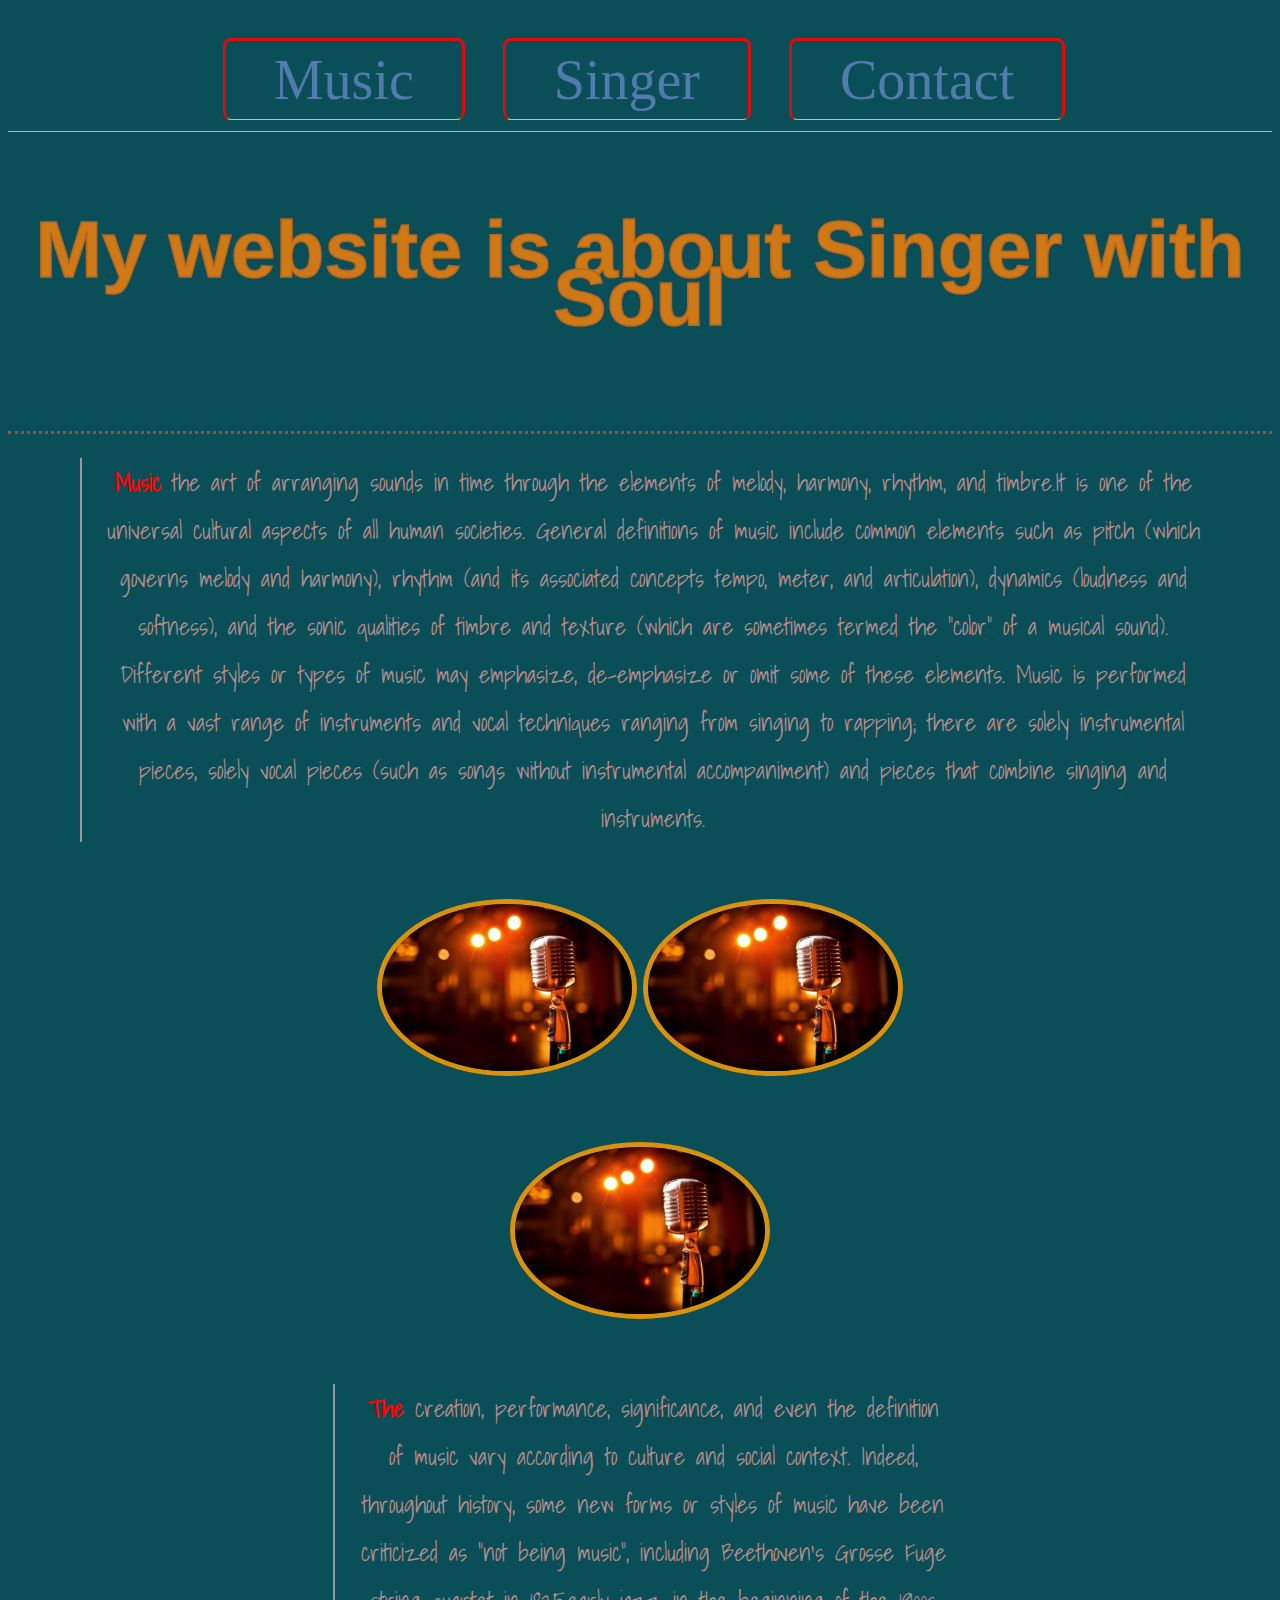
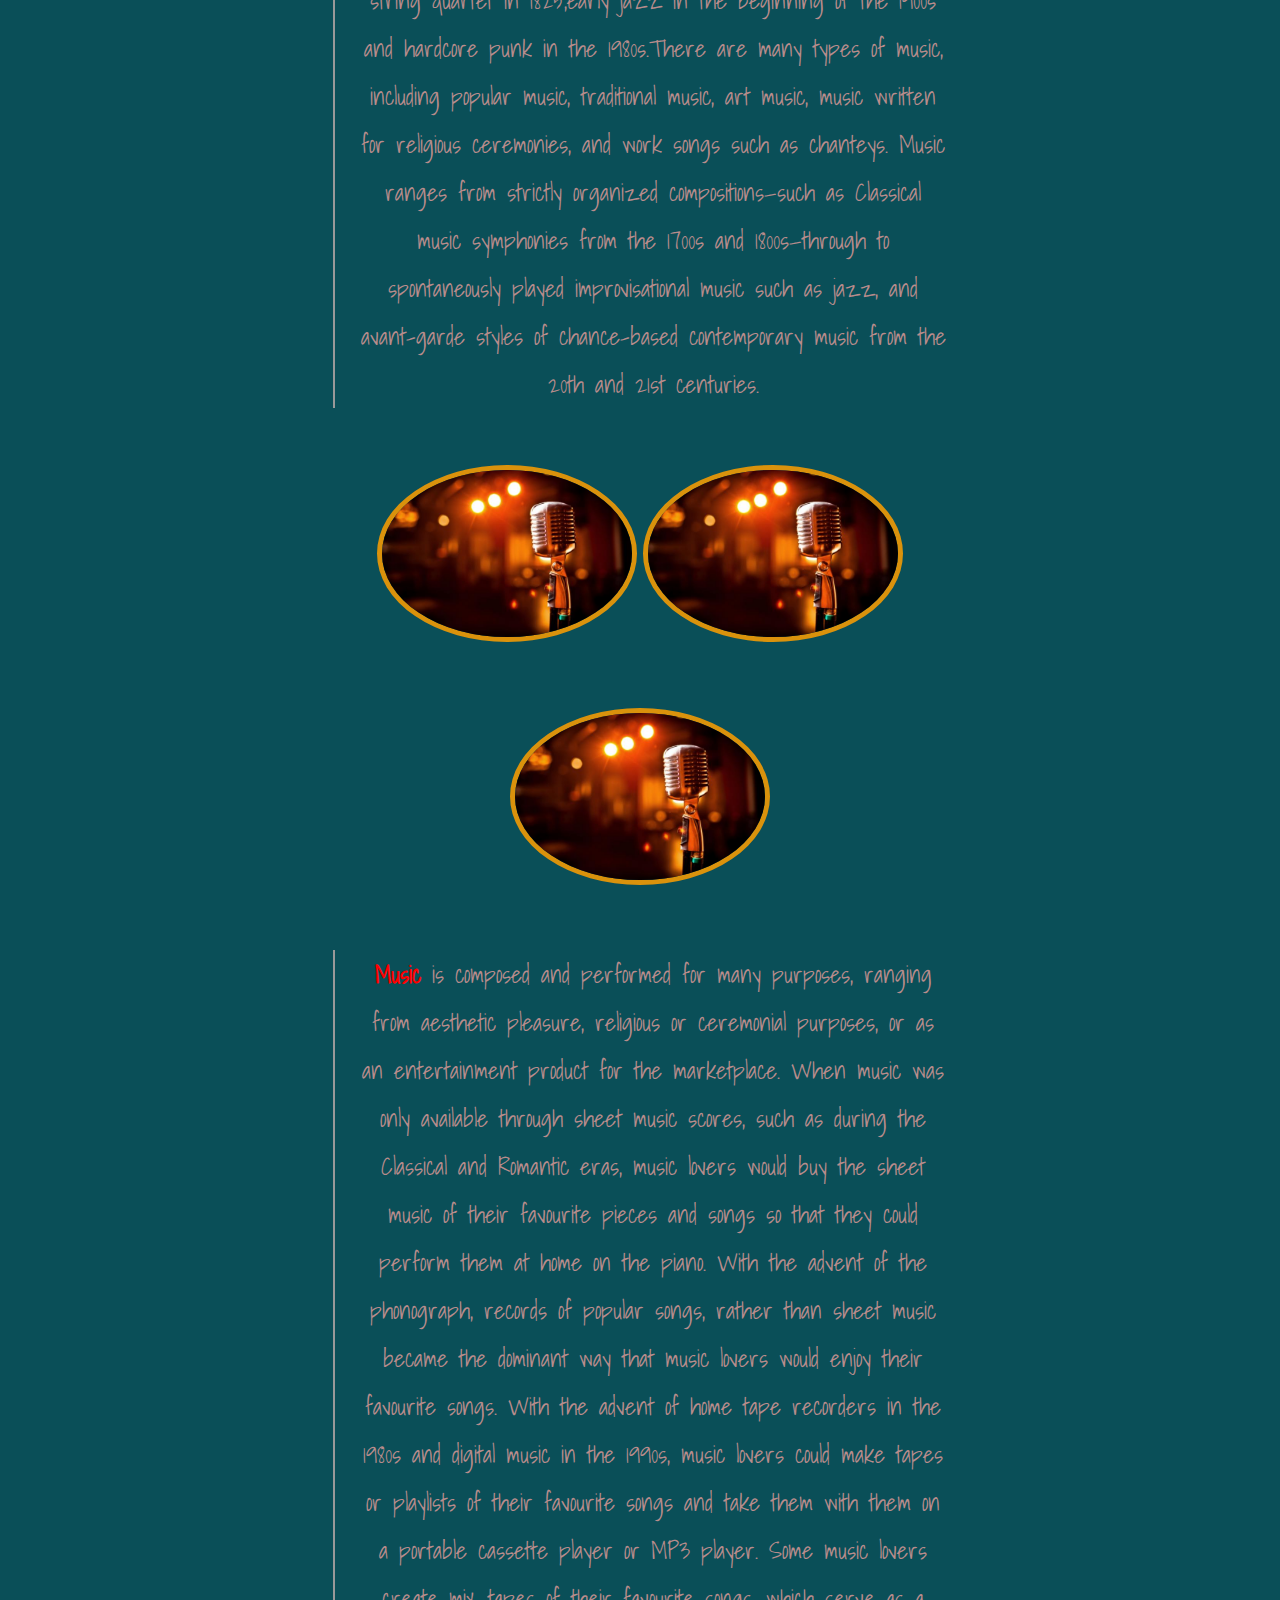
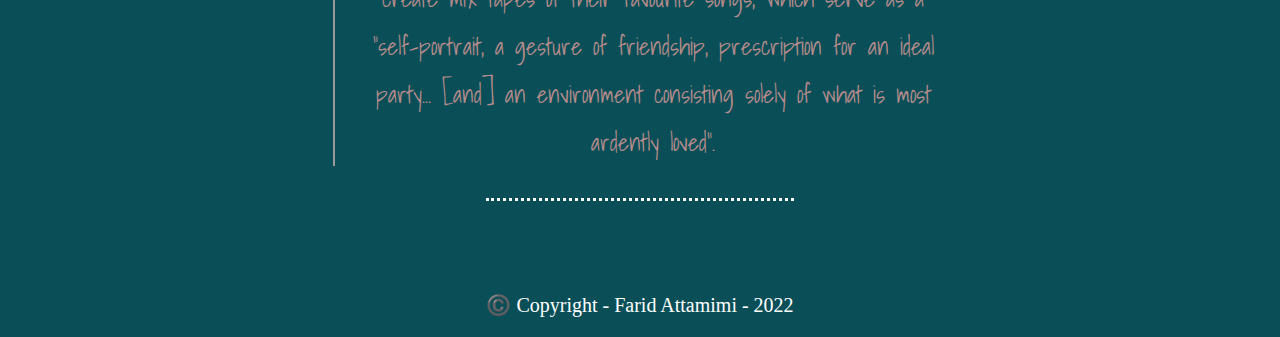
<file: index.html>
<!DOCTYPE html>
<html lang="en">
  <head>
    <meta charset="UTF-8" />
    <meta http-equiv="X-UA-Compatible" content="IE=edge" />
    <meta name="viewport" content="width=device-width, initial-scale=1.0" />
    <link rel="stylesheet" href="style.css" />
    <title>Hackathon</title>
  </head>
  <body>
    <header>
      <nav>
        <ul>
          <li><a href="index.html">Music</a></li>
          <li><a href="about.html">Singer</a></li>
          <li><a href="contact.html">Contact</a></li>
        </ul>
      </nav>

      <h1>My website is about Singer with Soul</h1>
    </header>
    <div>
      <p>
        <strong>Music</strong> the art of arranging sounds in time through the
        elements of melody, harmony, rhythm, and timbre.It is one of the
        universal cultural aspects of all human societies. General definitions
        of music include common elements such as pitch (which governs melody and
        harmony), rhythm (and its associated concepts tempo, meter, and
        articulation), dynamics (loudness and softness), and the sonic qualities
        of timbre and texture (which are sometimes termed the "color" of a
        musical sound). Different styles or types of music may emphasize,
        de-emphasize or omit some of these elements. Music is performed with a
        vast range of instruments and vocal techniques ranging from singing to
        rapping; there are solely instrumental pieces, solely vocal pieces (such
        as songs without instrumental accompaniment) and pieces that combine
        singing and instruments.
      </p>
    </div>
    <main>
      <img src="mic1.jpg" alt="" />
      <img src="mic1.jpg" alt="" />
      <img src="mic1.jpg" alt="" />

      <div>
        <p>
          <strong>The</strong> creation, performance, significance, and even the
          definition of music vary according to culture and social context.
          Indeed, throughout history, some new forms or styles of music have
          been criticized as "not being music", including Beethoven's Grosse
          Fuge string quartet in 1825,early jazz in the beginning of the 1900s
          and hardcore punk in the 1980s.There are many types of music,
          including popular music, traditional music, art music, music written
          for religious ceremonies, and work songs such as chanteys. Music
          ranges from strictly organized compositions—such as Classical music
          symphonies from the 1700s and 1800s—through to spontaneously played
          improvisational music such as jazz, and avant-garde styles of
          chance-based contemporary music from the 20th and 21st centuries.
        </p>
      </div>

      <img src="mic1.jpg" alt="" />
      <img src="mic1.jpg" alt="" />
      <img src="mic1.jpg" alt="" />

      <div>
        <p>
          <strong>Music</strong> is composed and performed for many purposes,
          ranging from aesthetic pleasure, religious or ceremonial purposes, or
          as an entertainment product for the marketplace. When music was only
          available through sheet music scores, such as during the Classical and
          Romantic eras, music lovers would buy the sheet music of their
          favourite pieces and songs so that they could perform them at home on
          the piano. With the advent of the phonograph, records of popular
          songs, rather than sheet music became the dominant way that music
          lovers would enjoy their favourite songs. With the advent of home tape
          recorders in the 1980s and digital music in the 1990s, music lovers
          could make tapes or playlists of their favourite songs and take them
          with them on a portable cassette player or MP3 player. Some music
          lovers create mix tapes of their favourite songs, which serve as a
          "self-portrait, a gesture of friendship, prescription for an ideal
          party... [and] an environment consisting solely of what is most
          ardently loved".
        </p>
      </div>
    </main>

    <footer>©️ Copyright - Farid Attamimi - 2022</footer>
  </body>
</html>
</file>
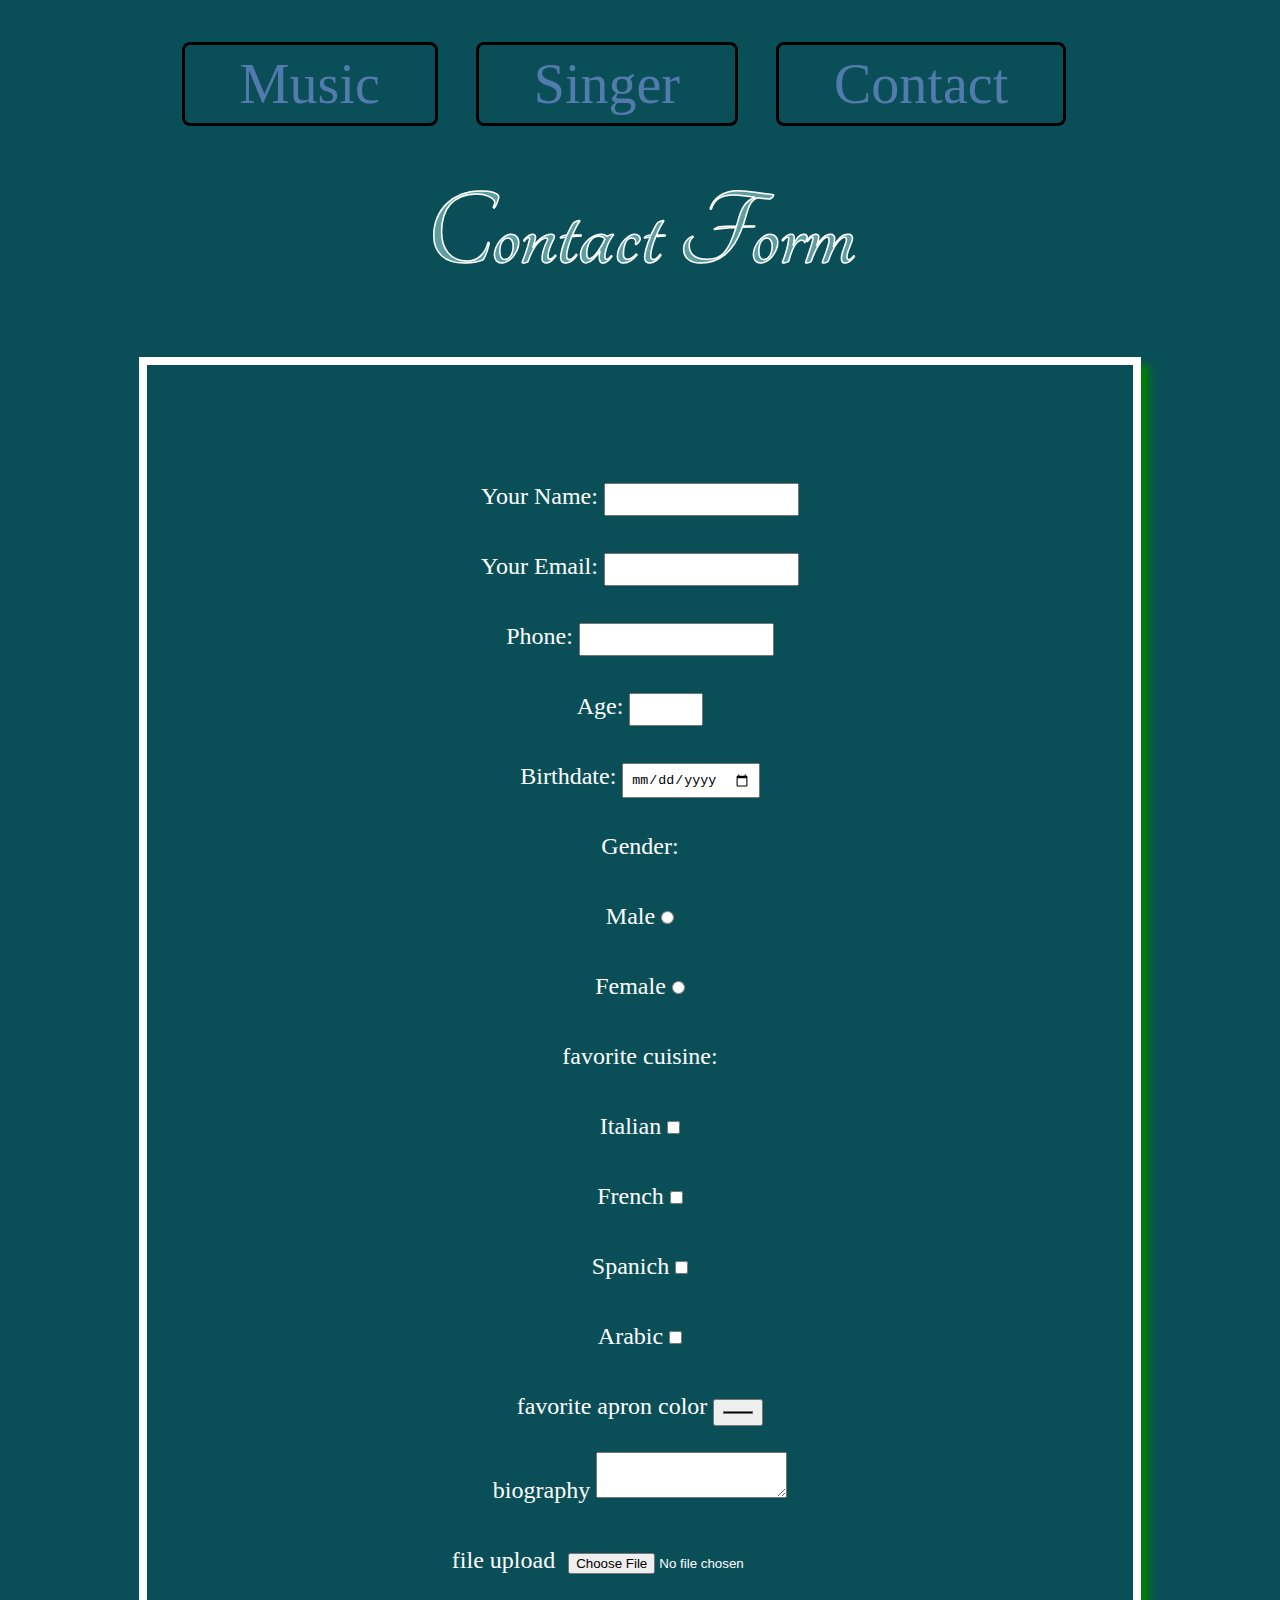
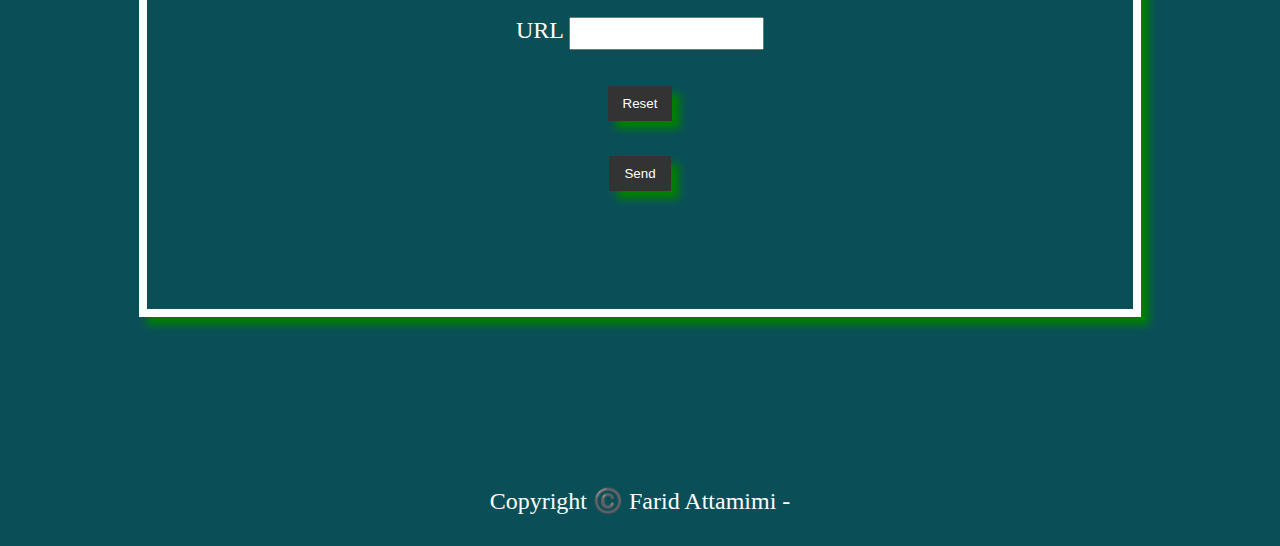
<file: contact.html>
<!DOCTYPE html>
<html lang="en">
  <head>
    <meta charset="UTF-8" />
    <meta http-equiv="X-UA-Compatible" content="IE=edge" />
    <meta name="viewport" content="width=device-width, initial-scale=1.0" />
    <link rel="stylesheet" href="style2.css" />
    <title>Hackathon</title>
  </head>
  <body>
    <nav>
      <ul>
        <li><a href="index.html">Music</a></li>
        <li><a href="about.html">Singer</a></li>
        <li><a href="contact.html">Contact</a></li>
      </ul>
    </nav>

    <h1>Contact Form</h1>

    <form name="contact" method="POST" data-netlify="true">
      <p>
        <label>Your Name: <input type="text" name="name" /></label>
      </p>
      <p>
        <label>Your Email: <input type="email" name="email" /></label>
      </p>
      <p>
        <label>Phone: <input type="tel" name="phone" /></label>
      </p>
      <p>
        <label>Age: <input type="number" name="age" min="1" max="200" /></label>
      </p>
      <p>
        <label>Birthdate: <input type="date" name="date" /></label>
      </p>
      <p>
        <label>Gender: </label>
      </p>
      <p>
        <label>Male <input type="radio" name="gender" value="male" /></label>
      </p>
      <p>
        <label
          >Female <input type="radio" name="gender" value="female"
        /></label>
      </p>
      <p>
        <label>favorite cuisine:</label>
      </p>
      <p>
        <label>Italian <input type="checkbox" name="italian" /></label>
      </p>
      <p>
        <label>French <input type="checkbox" name="french" /></label>
      </p>
      <p>
        <label>Spanich <input type="checkbox" name="spanish" /></label>
      </p>
      <p>
        <label>Arabic <input type="checkbox" name="arabic" /></label>
      </p>
      <p>
        <label>favorite apron color <input type="color" name="color" /></label>
      </p>
      <p>
        <label
          >biography <textarea name="bio"></textarea>
          <input type="hidden" name="hidden" value="hi"
        /></label>
      </p>
      <p>
        <label>file upload <input type="file" name="file" /></label>
      </p>
      <p>
        <label>URL <input type="url" name="url" /></label>
      </p>
      <p>
        <button type="reset">Reset</button>
      </p>
      <p>
        <button type="submit">Send</button>
      </p>
    </form>

    <footer>Copyright ©️ Farid Attamimi -</footer>
  </body>
</html>
</file>
<file: style.css>
@import url("https://fonts.googleapis.com/css2?family=Dongle:wght@300&family=Neonderthaw&family=Shadows+Into+Light&display=swap");

body {
  background-color: bisque;
  color: sienna;
  font-size: 1.5rem;
}
header {
  padding-top: 1rem;
  padding-bottom: 1rem;
  border-bottom-style: dotted;
  border-bottom-color: sienna;
}
h1 {
  font-family: Cambria, Cochin, Georgia, Times, "Times New Roman", serif;
  -webkit-text-fill-color: rgb(206, 120, 22);
  -webkit-text-stroke-width: 1.5px;
  -webkit-text-stroke-color: rgb(182, 101, 35);
  text-align: center;
}
div {
  margin: 1em 3em;
  color: rgb(104, 101, 101);
  border-left: 2px solid #999;
  padding-left: 1em;
  font-family: Shadows Into Light;
}
img {
  width: 250px;
  height: auto;
  border-radius: 100%;
  border: 5px solid #da920c;
  margin-bottom: 25px;
  margin-top: 25px;
  display: inline;
}
strong {
  color: red;
  font-size: x-large;
}
main {
  margin-bottom: 2rem;
  text-align: center;
}
p {
  margin-bottom: 2rem;
  text-align: center;
}
nav {
  border-bottom: 1px solid rgb(235, 183, 14);
  text-align: center;
}
ul {
  margin: 0 auto;
  margin-top: 2rem;
  margin-bottom: 1rem;
  width: fit-content;
}
a {
  color: hsl(213, 36%, 50%);
  text-decoration: none;
  font-family: cursive;
}
nav li {
  padding-top: 0.5rem;
  padding-bottom: 0.5rem;
  border-bottom: 1px solid rgb(238, 196, 10);
  margin-bottom: 0.2rem;
  list-style: none;
}
footer {
  padding-top: 1px solid rgb(63, 66, 63);
  margin: 0 auto;
  width: fit-content;
  text-align: center;
  margin-top: 5rem;
  padding-top: 5rem;
  border-top-style: double;
  font-size: 20px;
}
@media (min-width: 1024px) {
  body {
    background-color: rgb(10, 79, 88);
    color: white;
    font-size: 1.5rem;
    line-height: 3rem;
  }
  main {
    margin: 0 20%;
  }
  h1 {
    font-size: 5rem;
    padding-top: 2.5rem;
    padding-bottom: 2.5rem;
    font-family: "Gill Sans", "Gill Sans MT", Calibri, "Trebuchet MS",
      sans-serif;
  }
  p {
    color: rgb(184, 140, 140);
  }
  li {
    font-size: 3.5rem;
    display: inline;
    padding-top: 0;
    padding-bottom: 0;
    border-bottom-width: 0;
    margin-right: 2rem;
    border: 3px solid rgb(223, 11, 11);
    border-radius: 0.5rem;
    padding: 0.5rem 3rem;
  }
  footer {
    margin: 0 auto;
    width: fit-content;
    border-top-style: dotted;
  }
}
</file>
<file: style2.css>
@import url("https://fonts.googleapis.com/css2?family=Bebas+Neue&family=Dongle:wght@300&family=Great+Vibes&family=Neonderthaw&family=Play&family=Shadows+Into+Light&family=Tangerine:wght@700&display=swap");

* {
  margin: 0;
  padding: 7px;
  box-sizing: border-box;
}

body {
  background-color: bisque;
  color: rgb(13, 71, 48);
  font-size: 1.3rem;
}
h1 {
  font-family: "Tangerine";
  -webkit-text-fill-color: cadetblue;
  -webkit-text-stroke-width: 1.5px;
  text-align: center;
  font-size: 5rem;
}
a {
  color: hsl(213, 36%, 50%);
  text-decoration: none;
}
li {
  padding-top: 0.5rem;
  padding-bottom: 0.5rem;
  border-bottom: 1px solid green;
  text-align: center;
  margin-bottom: 0.2rem;
  list-style: none;
}
footer {
  padding-top: 1px solid green;
  margin: 0 auto;
  width: fit-content;
  text-align: center;
  margin-top: 5rem;
  padding-top: 5rem;
}
ul {
  margin: 0 auto;
  margin-top: 2rem;
  margin-bottom: 1rem;
  width: fit-content;
}
p {
  margin-bottom: 0.5rem;
  text-align: center;
}
form {
  border-width: 8px;
  border-style: solid;
  border-color: white;
  box-shadow: 8px 8px 8px green;
  margin: 0 auto;
  width: 80%;
  display: block;
  margin-top: 5rem;
  margin-bottom: 5rem;
  text-align: center;
  padding: 100px;
}
button {
  background-color: #333;
  color: #fff;
  padding: 10px 15px;
  border: none;
  box-shadow: 8px 8px 8px green;
}

@media (min-width: 1024px) {
  body {
    background-color: rgb(10, 79, 88);
    color: white;
    font-size: 1.5rem;
    line-height: 3rem;
  }
  h1 {
    font-size: 7rem;
    padding-top: 4rem;
    padding-bottom: 1rem;
  }
  li {
    font-size: 3.5rem;
    display: inline;
    padding-top: 0;
    padding-bottom: 0;
    border-bottom-width: 0;
    margin-right: 2rem;
    border: 3px solid black;
    border-radius: 0.5rem;
    padding: 0.5rem 3rem;
  }
  footer {
    margin: 0 auto;
    width: fit-content;
  }
}
</file>
